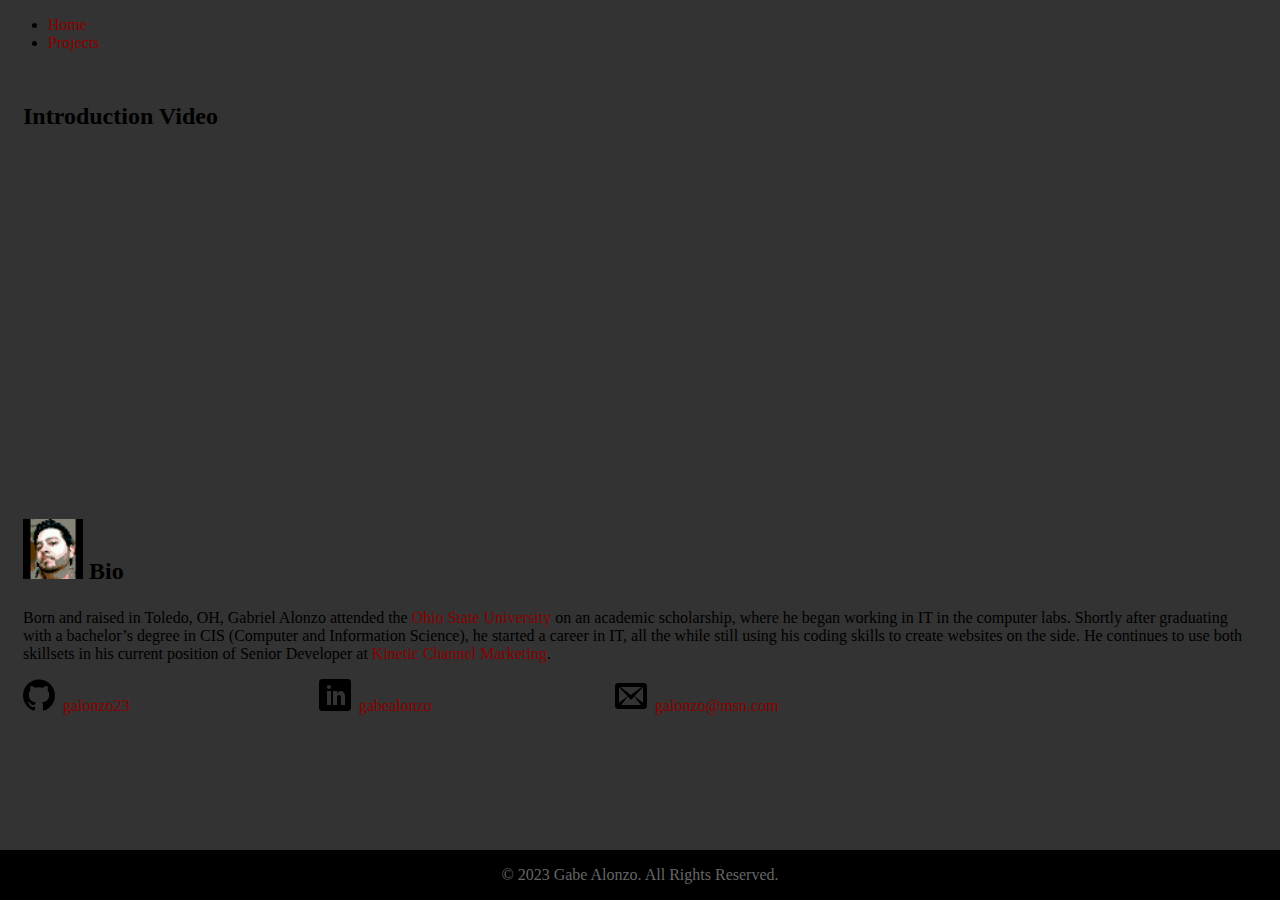
<file: index.html>
<!DOCTYPE html>
<html lang="en">
  <head>
    <meta charset="UTF-8">
    <meta name="viewport" content="width=device-width, initial-scale=1.0">
    <title>Portfolio - Gabriel Alonzo</title>
    <link href="https://cdn.jsdelivr.net/npm/bootstrap@5.1.0/dist/css/bootstrap.min.css" rel="stylesheet" integrity="sha384-KyZXEAg3QhqLMpG8r+8fhAXLRk2vvoC2f3B09zVXn8CA5QIVfZOJ3BCsw2P0p/We" crossorigin="anonymous">
    <link rel="stylesheet" href="sprite.css">
    <link rel="stylesheet" href="styles.css">
  </head>
  <body>
      <div class="container">
        <header class="d-flex justify-content-center py-3">
          <ul class="nav nav-pills">
            <li class="nav-item"><a href="#" class="nav-link active" aria-current="page">Home</a></li>
            <li class="nav-item"><a href="projects.html" class="nav-link">Projects</a></li>
          </ul>
        </header>
        <div class="container-fluid pb-3">
          <div class="d-grid gap-3">
            <div class="bg-light border rounded-3" style="padding: 15px;">
              <h2>Introduction Video</h2>
              <iframe width="560" height="315" src="https://www.youtube.com/embed/UVNMsiJXbSY" title="YouTube video player" frameborder="0" allow="accelerometer; autoplay; clipboard-write; encrypted-media; gyroscope; picture-in-picture" allowfullscreen style="display: block; margin: 0 auto;" ></iframe>
            </div>
            <div class="bg-light border rounded-3" style="padding: 15px;">
              <h2><p><img src="images/profilePic.jpg" alt="Profile Pic" width="60px"> Bio</h2>
              <p>Born and raised in Toledo, OH, Gabriel Alonzo attended the <a href="https://www.osu.edu/" target="new">Ohio State University</a> on an academic scholarship, where he began working in IT in the computer labs. Shortly after graduating with a bachelor’s degree in CIS (Computer and Information Science), he started a career in IT, all the while still using his coding skills to create websites on the side. He continues to use both skillsets in his current position of Senior Developer at <a href="https://www.meetkinetic.com/" target="new">Kinetic Channel Marketing</a>.</p>
              <div class="cell">
                <span class="icon-github"></span>
                <a href="https://github.com/galonzo23" target="new">galonzo23</a>
              </div>
              <div class="cell">
                <span class="icon-linkedin"></span>
                <a href="https://www.linkedin.com/in/gabealonzo/" target="new">gabealonzo</a>
              </div>
              <div class="cell">
                <span class="icon-envelop"></span>
                <a href="mailto:galonzo@msn.com">galonzo@msn.com</a>
            </div>
            </div>
          </div>
        </div>
      </div>
      <div class="footer">
        <p>&copy; 2023 Gabe Alonzo. All Rights Reserved.</p>
      </div>        
    </body>
  </html>
</file>
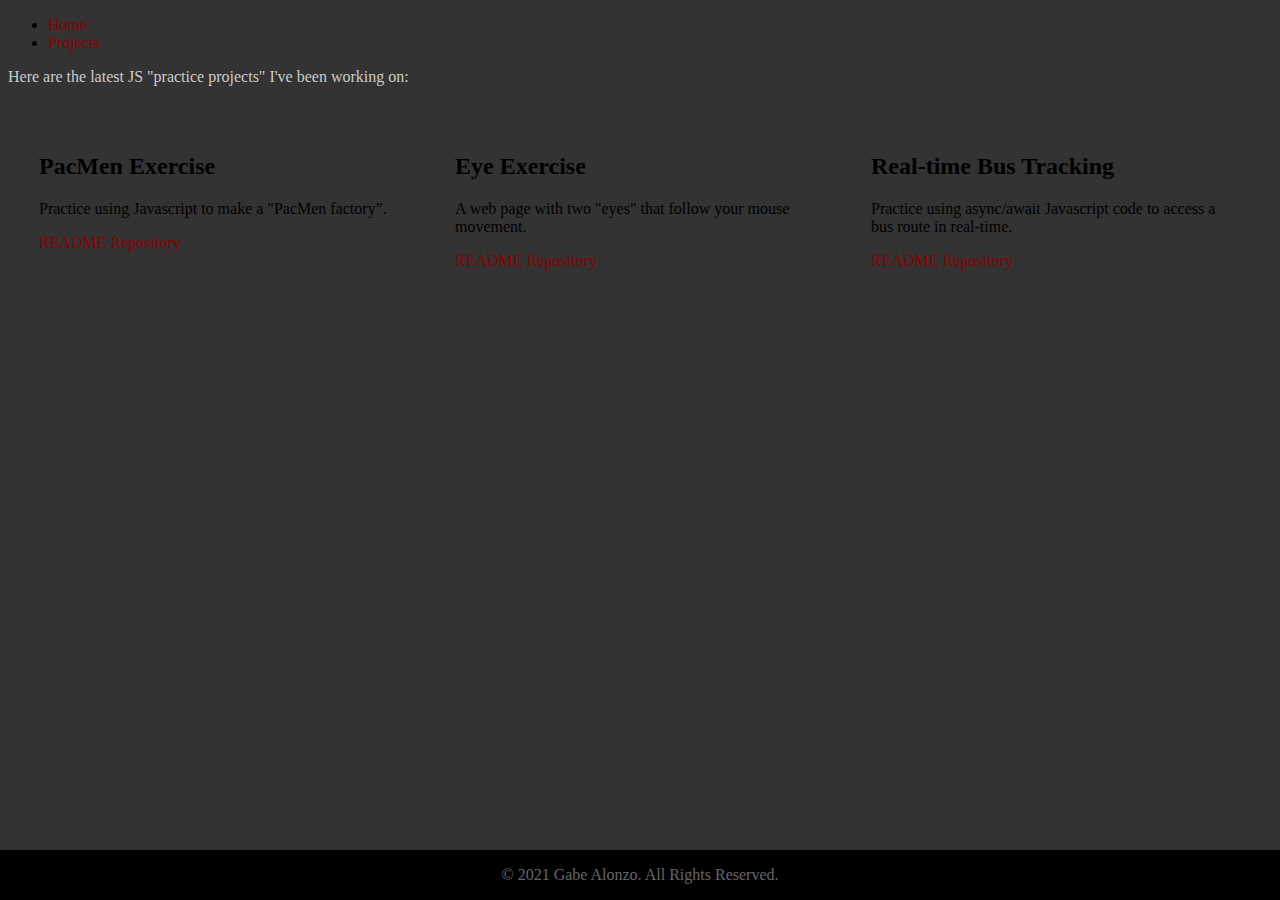
<file: projects.html>
<!DOCTYPE html>
<html lang="en">
    <head>
        <meta charset="UTF-8">
        <meta name="viewport" content="width=device-width, initial-scale=1.0">
        <title>Portfolio - Gabriel Alonzo</title>
        <link href="https://cdn.jsdelivr.net/npm/bootstrap@5.1.0/dist/css/bootstrap.min.css" rel="stylesheet" integrity="sha384-KyZXEAg3QhqLMpG8r+8fhAXLRk2vvoC2f3B09zVXn8CA5QIVfZOJ3BCsw2P0p/We" crossorigin="anonymous">
        <link rel="stylesheet" href="sprite.css">
        <link rel="stylesheet" href="styles.css">
    </head>
    <body>
        <div class="container">
            <header class="d-flex justify-content-center py-3">
              <ul class="nav nav-pills">
                <li class="nav-item"><a href="index.html" class="nav-link" >Home</a></li>
                <li class="nav-item"><a href="#" class="nav-link active" aria-current="page">Projects</a></li>
              </ul>
            </header>
            <div class="container-fluid pb-3">
              <p class="body-text">Here are the latest JS "practice projects" I've been working on:</p>
                <div class="container3">                  
                  <div class="bg-light border rounded-3" style="padding: 15px;">
                      <h2>PacMen Exercise</h2>
                      <p>Practice using Javascript to make a "PacMen factory”.</p>
                      <div class="d-grid gap-2 d-md-flex justify-content-md-end">
                        <a class="btn btn-primary" href="https://galonzo23.github.io/pacMen/" target="new">README</a>
                        <a class="btn btn-primary" href="https://github.com/galonzo23/pacMen" target="new">Repository</a>
                      </div>
                  </div>
                  <div class="bg-light border rounded-3" style="padding: 15px;">
                    <h2>Eye Exercise</h2>
                    <p>A web page with two "eyes" that follow your mouse movement.</p>
                    <div class="d-grid gap-2 d-md-flex justify-content-md-end">
                      <a class="btn btn-primary" href="https://galonzo23.github.io/EyesExercise/" target="new">README</a>
                      <a class="btn btn-primary" href="https://github.com/galonzo23/EyesExercise" target="new">Repository</a>
                    </div>
                </div>
                  <div class="bg-light border rounded-3" style="padding: 15px;">
                    <h2>Real-time Bus Tracking</h2>
                    <p>Practice using async/await Javascript code to access a bus route in real-time.</p>
                    <div class="d-grid gap-2 d-md-flex justify-content-md-end">
                      <a class="btn btn-primary" href="https://galonzo23.github.io/real-timeBusTracker/" target="new">README</a>
                      <a class="btn btn-primary" href="https://github.com/galonzo23/real-timeBusTracker" target="new">Repository</a>
                    </div>
                </div>
                </div>
              </div>
        </div>
        <div class="footer">
          <p>&copy; 2021 Gabe Alonzo. All Rights Reserved.</p>
        </div>          
    </body>
</html>
</file>
<file: sprite.css>
[class^="icon-"], [class*=" icon-"] {
  display: inline-block;
  background-repeat: no-repeat;
  background-image: url(sprite.svg);
}
.icon-envelop {
  width: 32px;
  height: 32px;
  background-position: 0 0;
}
.icon-github {
  width: 32px;
  height: 32px;
  background-position: -48px 0;
}
.icon-linkedin {
  width: 32px;
  height: 32px;
  background-position: -96px 0;
}
</file>
<file: styles.css>
body {
    background: #333;
}
.body-text {
    color: #ccc
}

a {
  color: darkred;
  text-decoration: none;
}  
a:hover {
      color: red;
}

.cell {
    float: left;
    margin-right: 1.5em;
    margin-bottom: .25em;
    width: 17em;
    overflow: hidden;
}
.cell span {
    margin-right: .25em;
}

.container3 {
    display: grid;
    grid-template-columns: 1fr;
    align-content: flex-start;
    gap: 16px;
    padding: 16px;
  }

  @media (min-width: 992px) {
    .container3 {
      grid-template-columns: 1fr 1fr 1fr;
    }
  }

  .footer {
    position: fixed;
    left: 0;
    bottom: 0;
    width: 100%;
    background-color: black;
    color: #666;
    text-align: center;
  }
</file>
